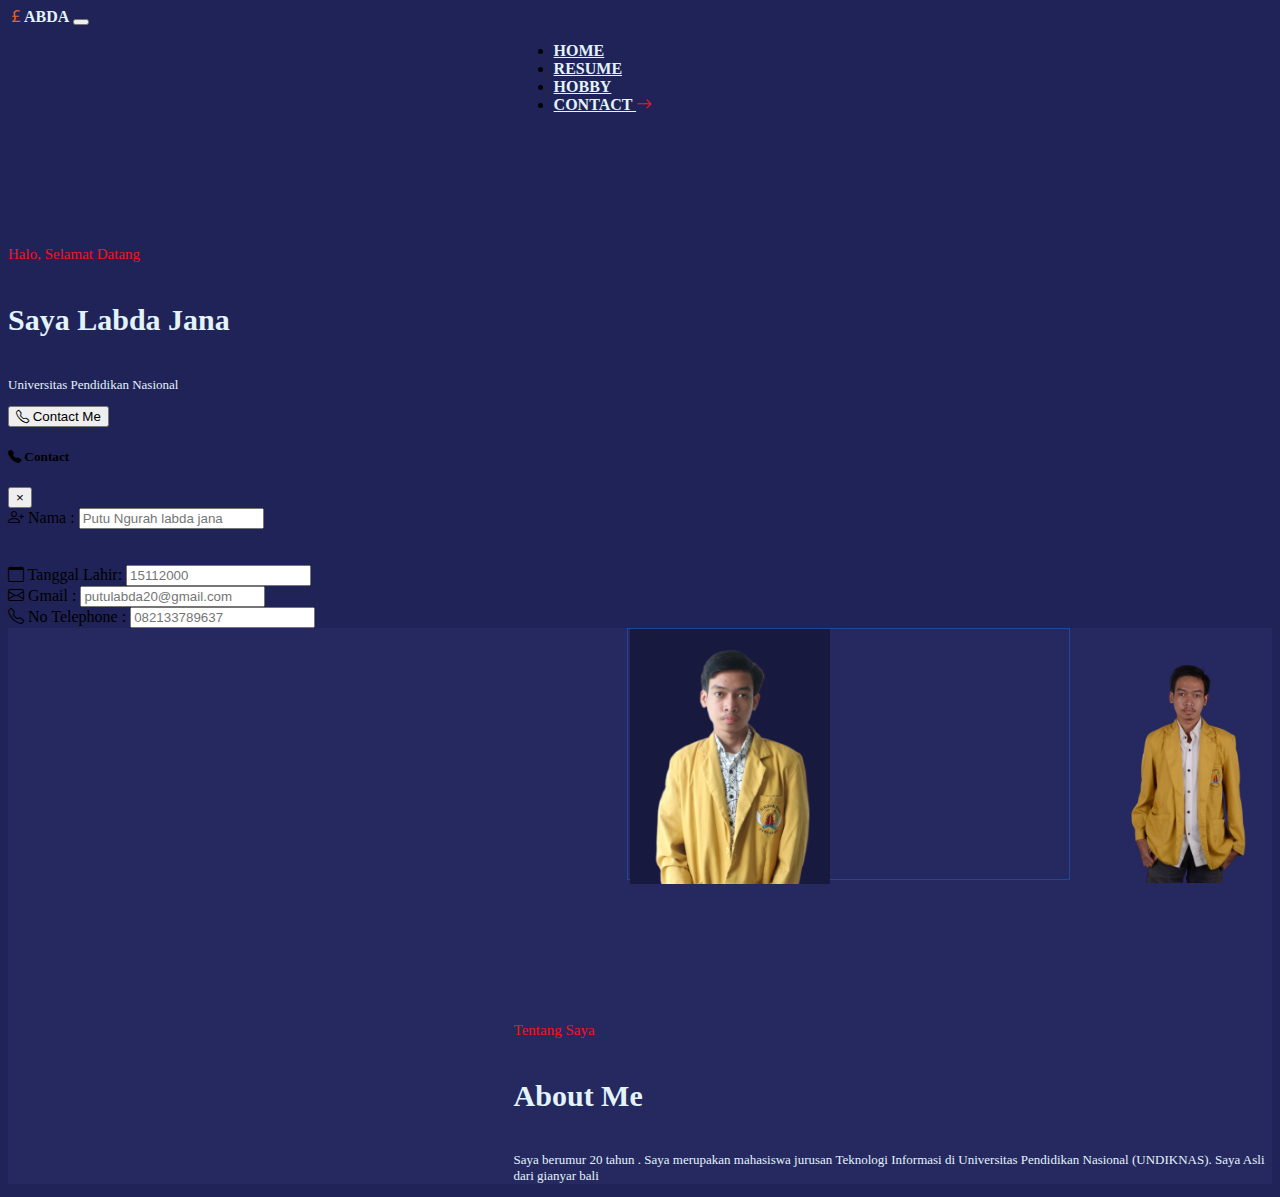
<file: cv_/index.html>
<!DOCTYPE html>
<html lang="en">
<!-- <head>
    <meta charset="UTF-8">
    <meta http-equiv="X-UA-Compatible" content="IE=edge">
    <meta name="viewport" content="width=device-width, initial-scale=1.0">
    <title>Document</title>
    <link rel="stylesheet" href="https://cdn.jsdelivr.net/npm/bootstrap@4.6.1/dist/css/bootstrap.min.css" integrity="sha384-zCbKRCUGaJDkqS1kPbPd7TveP5iyJE0EjAuZQTgFLD2ylzuqKfdKlfG/eSrtxUkn" crossorigin="anonymous">
    
    <link rel="stylesheet" href="style.css">
    <link rel="stylesheet" href="css/bootstrap.css">
    <link rel="stylesheet" href="https://cdn.jsdelivr.net/npm/bootstrap-icons@1.7.1/font/bootstrap-icons.css">
  </head> -->


  <head>
    <!-- Required meta tags -->
    <meta charset="utf-8">
    <meta name="viewport" content="width=device-width, initial-scale=1">
    <link rel="stylesheet" href="https://cdn.jsdelivr.net/npm/bootstrap@4.6.1/dist/css/bootstrap.min.css" integrity="sha384-zCbKRCUGaJDkqS1kPbPd7TveP5iyJE0EjAuZQTgFLD2ylzuqKfdKlfG/eSrtxUkn" crossorigin="anonymous">
    <script src="https://cdn.jsdelivr.net/npm/jquery@3.5.1/dist/jquery.slim.min.js" integrity="sha384-DfXdz2htPH0lsSSs5nCTpuj/zy4C+OGpamoFVy38MVBnE+IbbVYUew+OrCXaRkfj" crossorigin="anonymous"></script>
    <script src="https://cdn.jsdelivr.net/npm/bootstrap@4.6.1/dist/js/bootstrap.bundle.min.js" integrity="sha384-fQybjgWLrvvRgtW6bFlB7jaZrFsaBXjsOMm/tB9LTS58ONXgqbR9W8oWht/amnpF" crossorigin="anonymous"></script>
    <link rel="stylesheet" href="style.css">
    <link rel="stylesheet" href="https://cdn.jsdelivr.net/npm/bootstrap-icons@1.7.1/font/bootstrap-icons.css">
    <!-- Bootstrap CSS -->
    <link href="https://cdn.jsdelivr.net/npm/bootstrap@5.1.3/dist/css/bootstrap.min.css" rel="stylesheet" integrity="sha384-1BmE4kWBq78iYhFldvKuhfTAU6auU8tT94WrHftjDbrCEXSU1oBoqyl2QvZ6jIW3" crossorigin="anonymous">
    <link rel="stylesheet" href="style.css">
    <title>Hello, world!</title>
  </head>
<body>
     <!--==================== HEADER ====================-->
     <section id="nav">
      <nav class="navbar navbar-expand-lg navbar-light bg-light">
        <div class="container">
          <a class="navbar-brand"  style="color: #E3F3FC;font-weight: bold; text-transform: uppercase;"><i class="bi bi-currency-pound" style="color: #D76432;"></i>abda</a>
          <button class="navbar-toggler" type="button" data-bs-toggle="collapse" data-bs-target="#navbarNav" aria-controls="navbarNav" aria-expanded="false" aria-label="Toggle navigation">
            <span class="navbar-toggler-icon"></span>
          </button>
          <div class="collapse navbar-collapse" id="navbarNav"> 
            <ul class="navbar-nav" style="margin-left: 40%;">
              <li class="nav-item" >
                <a class="nav-link " aria-current="page" href="index.html" style="color: #E3F3FC;font-weight: bold; text-transform: uppercase;">Home</a>
              </li>
              <li class="nav-item">
                <a class="nav-link" href="resume.html"  style="color: #E3F3FC;font-weight: bold; text-transform: uppercase;">Resume</a>
              </li>
              <li class="nav-item">
                <a class="nav-link" href="hobby.html"  style="color: #E3F3FC;font-weight: bold; text-transform: uppercase;">Hobby</a>
              </li>
              <li class="nav-item btn btn-outline-danger">
                <a class="nav-link" href="contact.html"  style="color: #E3F3FC;font-weight: bold; text-transform: uppercase; ">Contact <i class="bi bi-arrow-right" style=" color: #FA121A;"></i></a>
              </li>
            </ul>
          </div>
        </div>
      </nav>
       
     </section>
    
        <!--==================== HOME ====================-->
        <section id="banner">
          <div class="banner">
            <div class="container">
              <div class="col-sm-12">
                <div class="row">
                    <div class="col-sm-6" style="padding-top: 5%;">
                      <div class="alert alert" role="alert">
                        <p style="color: #FA121A; font-size: 15px;">Halo, Selamat Datang</p>
                          <h4 style="color: #e3f3fc; font-size: 30px;font-weight: bold;">Saya Labda Jana</h4>
                          <p style="color: #e3f3fc; font-size: 13px;">Universitas Pendidikan Nasional</p>

                          <!-- Button contact -->
                    <button type="button" class="btn btn-danger" data-toggle="modal" data-target="#modalcontact">
                      <i class="bi bi-telephone"></i> Contact Me 
                    </button>

                    <!-- Modal contact-->
                    <div class="modal fade" id="modalcontact" tabindex="-1" aria-labelledby="modalcontact" aria-hidden="true">
                      <div class="modal-dialog">
                        <div class="modal-content">
                          <div class="modal-header">

                            <h5 class="modal-title" id="modalcontact"><i class="bi bi-telephone-fill"></i> Contact</h5>
                            <button type="button" class="close" data-dismiss="modal" aria-label="Close">
                              <span aria-hidden="true">&times;</span>
                            </button>

                          </div>

                          <div class="modal-body">
                            <form>
                              <div class="row">
                                <div class="col">
                                <label for=""><i class="bi bi-person-plus"></i> Nama :</label>
                                  <input type="text" class="form-control" placeholder="Putu Ngurah labda jana" readonly>
                                </div>
                                <br>
                                <br>
                                <div class="col">
                                  <label for=""><i class="bi bi-calendar"></i> Tanggal Lahir:</label>
                                  <input type="text" class="form-control" placeholder="15112000" readonly>
                                </div>
                              </div>
                              <div class="row">
                                <div class="col">
                                  <label for=""><i class="bi bi-envelope"></i> Gmail :</label>
                                  <input type="text" class="form-control" placeholder="putulabda20@gmail.com" readonly>
                                </div>
                                <div class="col">
                                  <label for=""><i class="bi bi-telephone"></i> No Telephone :</label>
                                  <input type="text" class="form-control" placeholder="082133789637" readonly>
                                </div>
                              </div>
                            </form>
                          </div>
                        </div>
                      </div>
                    </div>
                    
                  </div>
                  
                </div>
                    <div class="col-sm-6">
                        <div class="alert alert" role="alert">
                          
                            <img src="img/labda jana.png" style="height: 255px; float:right;  margin-left: 5%;">
                         
                            
                        </div>
                    </div>
                </div>
            </div>
        
                </div>
              </div>
            </div>
              </div>
        </section>

        <!--==================== ABOUT ====================-->
        <section id="about" >
            <div class="container" >
              <div class="col-sm-12">
                <div class="row">
                    <div class="col-sm-6">
                      <div class="alert alert" role="alert">
                            <div class="kotak" >
                            <img src="img/Labda1.png" style="height: 255px; float: left;  margin-left: 1%;">
                          </div>
                        </div>
                    </div>
                    <div class="col-sm-6">
                        <div class="alert alert" role="alert" >
                          <p style="color: #FA121A; font-size: 15px; padding-top: 10%; margin-left: 40% ;">Tentang Saya</p>
                          <h4 style="color: #e3f3fc; font-size: 30px;font-weight: bold; margin-left: 40% ;">About Me </h4>
                          <p style="color: #e3f3fc; font-size: 13px; margin-left: 40% ;">Saya berumur 20 tahun .
                            Saya merupakan mahasiswa
                             jurusan Teknologi Informasi di
                            Universitas Pendidikan Nasional
                            (UNDIKNAS). Saya Asli dari
                            gianyar bali</p>
                        </div>
                    </div>
                </div>
            </div>
        
                </div>
              </div>
            </div>
              </div>
        </section>
        <!-- Akhir about -->
        

    <!-- Option 1: Bootstrap Bundle with Popper -->
    <script src="https://cdn.jsdelivr.net/npm/bootstrap@5.1.3/dist/js/bootstrap.bundle.min.js" integrity="sha384-ka7Sk0Gln4gmtz2MlQnikT1wXgYsOg+OMhuP+IlRH9sENBO0LRn5q+8nbTov4+1p" crossorigin="anonymous"></script>

    


  </body>
</html>
</file>
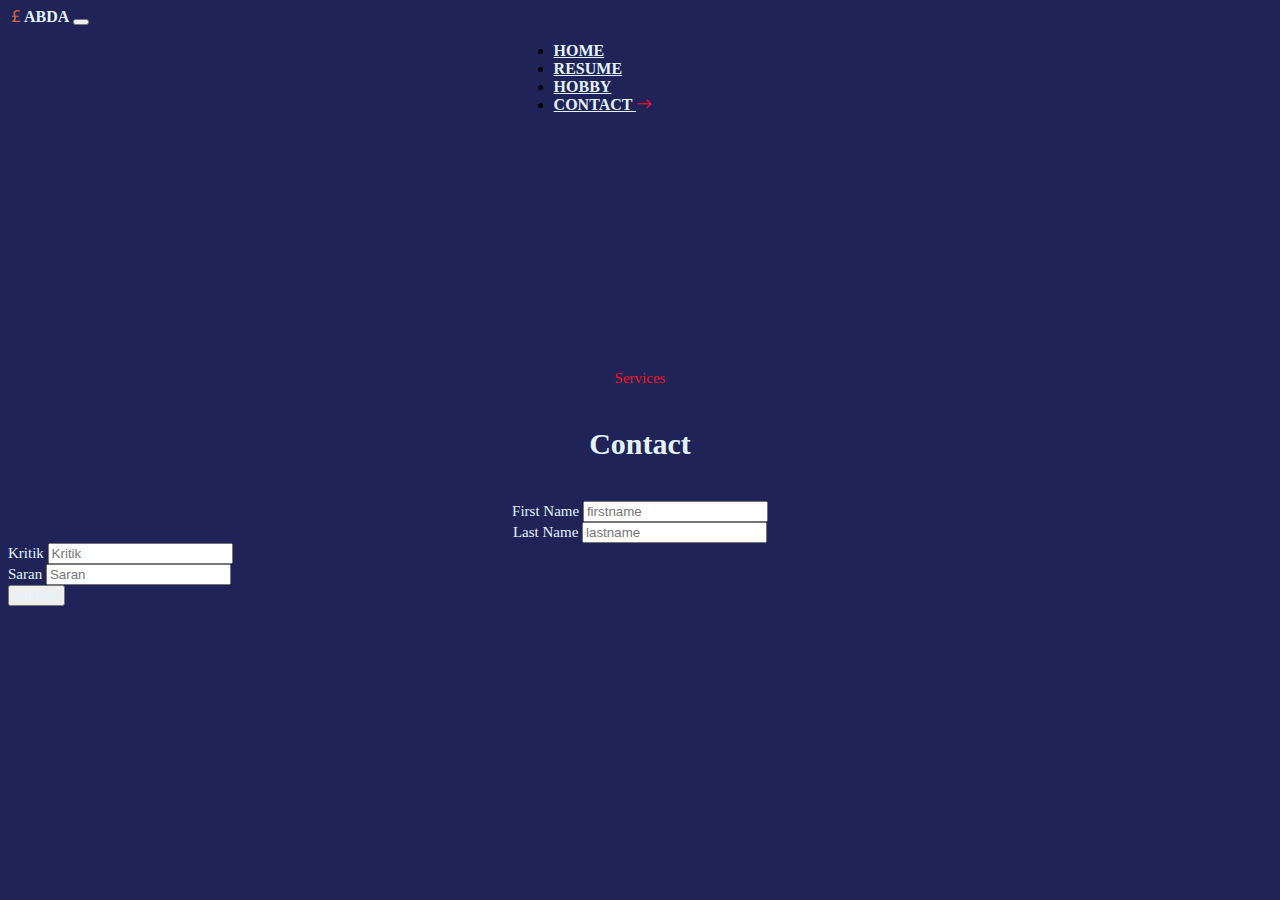
<file: cv_/contact.html>
<!DOCTYPE html>
<html lang="en">


  <head>
    <!-- Required meta tags -->
    <meta charset="utf-8">
    <meta name="viewport" content="width=device-width, initial-scale=1">
    <link rel="stylesheet" href="https://cdn.jsdelivr.net/npm/bootstrap@4.6.1/dist/css/bootstrap.min.css" integrity="sha384-zCbKRCUGaJDkqS1kPbPd7TveP5iyJE0EjAuZQTgFLD2ylzuqKfdKlfG/eSrtxUkn" crossorigin="anonymous">
    <script src="https://cdn.jsdelivr.net/npm/jquery@3.5.1/dist/jquery.slim.min.js" integrity="sha384-DfXdz2htPH0lsSSs5nCTpuj/zy4C+OGpamoFVy38MVBnE+IbbVYUew+OrCXaRkfj" crossorigin="anonymous"></script>
    <script src="https://cdn.jsdelivr.net/npm/bootstrap@4.6.1/dist/js/bootstrap.bundle.min.js" integrity="sha384-fQybjgWLrvvRgtW6bFlB7jaZrFsaBXjsOMm/tB9LTS58ONXgqbR9W8oWht/amnpF" crossorigin="anonymous"></script>
    <link rel="stylesheet" href="style.css">
    <link rel="stylesheet" href="https://cdn.jsdelivr.net/npm/bootstrap-icons@1.7.1/font/bootstrap-icons.css">
    <!-- Bootstrap CSS -->
    <link href="https://cdn.jsdelivr.net/npm/bootstrap@5.1.3/dist/css/bootstrap.min.css" rel="stylesheet" integrity="sha384-1BmE4kWBq78iYhFldvKuhfTAU6auU8tT94WrHftjDbrCEXSU1oBoqyl2QvZ6jIW3" crossorigin="anonymous">
    <link rel="stylesheet" href="style.css">
    <title>Hello, world!</title>
  </head>
<body>
    <!--==================== HEADER ====================-->
    <section id="nav">
      <nav class="navbar navbar-expand-lg navbar-light bg-light">
        <div class="container">
          <a class="navbar-brand"  style="color: #E3F3FC;font-weight: bold; text-transform: uppercase;"><i class="bi bi-currency-pound" style="color: #D76432;"></i>abda</a>
          <button class="navbar-toggler" type="button" data-bs-toggle="collapse" data-bs-target="#navbarNav" aria-controls="navbarNav" aria-expanded="false" aria-label="Toggle navigation">
            <span class="navbar-toggler-icon"></span>
          </button>
          <div class="collapse navbar-collapse" id="navbarNav"> 
            <ul class="navbar-nav" style="margin-left: 40%;">
              <li class="nav-item" >
                <a class="nav-link " aria-current="page" href="index.html" style="color: #E3F3FC;font-weight: bold; text-transform: uppercase;">Home</a>
              </li>
              <li class="nav-item">
                <a class="nav-link" href="resume.html"  style="color: #E3F3FC;font-weight: bold; text-transform: uppercase;">Resume</a>
              </li>
              <li class="nav-item">
                <a class="nav-link" href="hobby.html"  style="color: #E3F3FC;font-weight: bold; text-transform: uppercase;">Hobby</a>
              </li>
              <li class="nav-item btn btn-outline-danger">
                <a class="nav-link" href="contact.html"  style="color: #E3F3FC;font-weight: bold; text-transform: uppercase; ">Contact <i class="bi bi-arrow-right" style=" color: #FA121A;"></i></a>
              </li>
            </ul>
          </div>
        </div>
      </nav>
       
     </section>

    
        <!--==================== Contact ====================-->
        <section id="contact">
          <div class="container" >
            <div class="col-sm-12">

              <div class="alert alert" role="alert">
                <p style="color: #FA121A; font-size: 15px; padding-top: 19%;" align="center" >Services</p>
                <h4 style="color: #e3f3fc; font-size: 30px;font-weight: bold;" align="center">Contact </h4>
              </div>

              <form>
                <div class="form-row" style="color: #e3f3fc; font-size: 15px;" align="center">
                  <div class="form-group col-md-6">
                    <label for="firstname">First Name</label>
                    <input type="firstname" class="form-control" id="firstname" placeholder="firstname">
                  </div>
                  <div class="form-group col-md-6">
                    <label for="lastname">Last Name</label>
                    <input type="lastname" class="form-control" id="lastname" placeholder="lastname">
                  </div>
                </div>
                <div class="form-group" style="color: #e3f3fc; font-size: 15px;" >
                  <label for="kritik">Kritik</label>
                  <input type="text" class="form-control" id="kritik" placeholder="Kritik">
                </div>
                <div class="form-group" style="color: #e3f3fc; font-size: 15px;" >
                  <label for="saran">Saran</label>
                  <input type="text" class="form-control" id="saran" placeholder="Saran">
                </div>
  
                <button type="submit" class="btn btn-outline-danger" style="color: #E3F3FC;">Submit</button>
              </form>
          </div>
            </div>
      </section>

      
    <script src="https://cdn.jsdelivr.net/npm/bootstrap@5.1.3/dist/js/bootstrap.bundle.min.js" integrity="sha384-ka7Sk0Gln4gmtz2MlQnikT1wXgYsOg+OMhuP+IlRH9sENBO0LRn5q+8nbTov4+1p" crossorigin="anonymous"></script>


  </body>
</html>
</file>
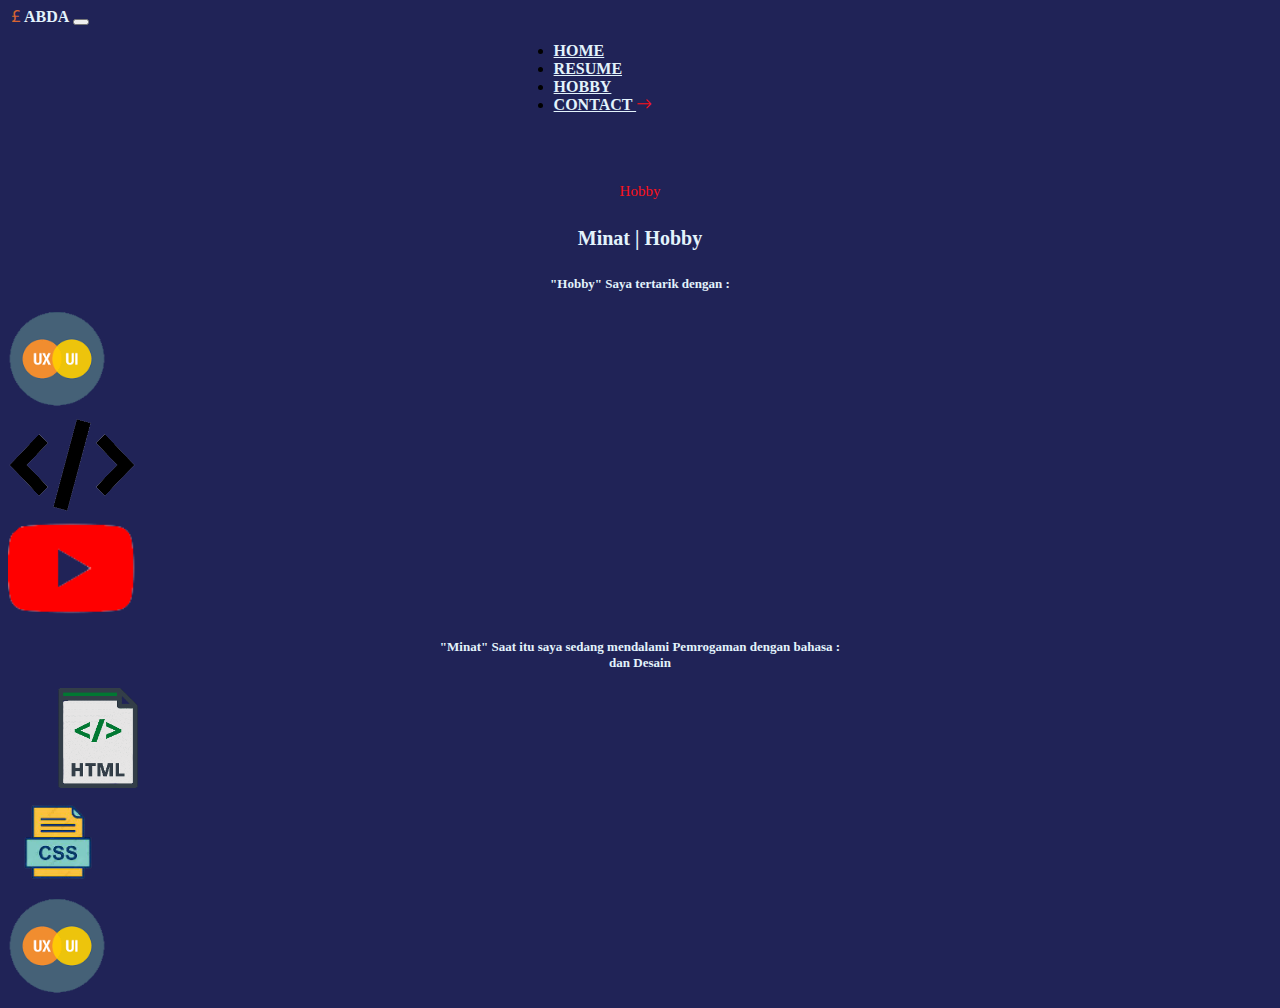
<file: cv_/hobby.html>
<!DOCTYPE html>
<html lang="en">
<head>
    <meta charset="UTF-8">
    <meta http-equiv="X-UA-Compatible" content="IE=edge">
    <meta name="viewport" content="width=device-width, initial-scale=1.0">
    <title>Document</title>
    <link rel="stylesheet" href="https://cdn.jsdelivr.net/npm/bootstrap@4.6.1/dist/css/bootstrap.min.css" integrity="sha384-zCbKRCUGaJDkqS1kPbPd7TveP5iyJE0EjAuZQTgFLD2ylzuqKfdKlfG/eSrtxUkn" crossorigin="anonymous">
    <script src="https://cdn.jsdelivr.net/npm/jquery@3.5.1/dist/jquery.slim.min.js" integrity="sha384-DfXdz2htPH0lsSSs5nCTpuj/zy4C+OGpamoFVy38MVBnE+IbbVYUew+OrCXaRkfj" crossorigin="anonymous"></script>
    <script src="https://cdn.jsdelivr.net/npm/bootstrap@4.6.1/dist/js/bootstrap.bundle.min.js" integrity="sha384-fQybjgWLrvvRgtW6bFlB7jaZrFsaBXjsOMm/tB9LTS58ONXgqbR9W8oWht/amnpF" crossorigin="anonymous"></script>
    <link rel="stylesheet" href="style.css">
    <link rel="stylesheet" href="https://cdn.jsdelivr.net/npm/bootstrap-icons@1.7.1/font/bootstrap-icons.css">
</head>
<body>
    <!--==================== HEADER ====================-->
    <section id="nav">
        <nav class="navbar navbar-expand-lg navbar-light bg-light">
          <div class="container">
            <a class="navbar-brand"  style="color: #E3F3FC;font-weight: bold; text-transform: uppercase;"><i class="bi bi-currency-pound" style="color: #D76432;"></i>abda</a>
            <button class="navbar-toggler" type="button" data-bs-toggle="collapse" data-bs-target="#navbarNav" aria-controls="navbarNav" aria-expanded="false" aria-label="Toggle navigation">
              <span class="navbar-toggler-icon"></span>
            </button>
            <div class="collapse navbar-collapse" id="navbarNav"> 
              <ul class="navbar-nav" style="margin-left: 40%;">
                <li class="nav-item" >
                  <a class="nav-link " aria-current="page" href="index.html" style="color: #E3F3FC;font-weight: bold; text-transform: uppercase;">Home</a>
                </li>
                <li class="nav-item">
                  <a class="nav-link" href="resume.html"  style="color: #E3F3FC;font-weight: bold; text-transform: uppercase;">Resume</a>
                </li>
                <li class="nav-item">
                  <a class="nav-link" href="hobby.html"  style="color: #E3F3FC;font-weight: bold; text-transform: uppercase;">Hobby</a>
                </li>
                <li class="nav-item btn btn-outline-danger">
                  <a class="nav-link" href="contact.html"  style="color: #E3F3FC;font-weight: bold; text-transform: uppercase; ">Contact <i class="bi bi-arrow-right" style=" color: #FA121A;"></i></a>
                </li>
              </ul>
            </div>
          </div>
        </nav>
         
       </section>
        <!--==================== Minat dan Hobby ====================-->
        <section id="banner">
          <div class="banner">
            <div class="container">
                <p style="color: #FA121A; font-size: 15px; " align="center">Hobby</p>
                <h4 style="color: #e3f3fc; font-size: 20px;font-weight: bold;" align="center">Minat | Hobby</h4>
                <div class="col-sm-12">
                    <div class="row">
                        <div class="col-sm-6">
                            <div class="alert alert" role="alert">
                                <h4 style="color: #e3f3fc; font-size: 13px;font-weight: bold;" align="center">"Hobby" Saya tertarik dengan :</h4>

                                <div class="col-sm-12">
                                    <div class="row">
                                        <div class="col-sm-4">
                                            <div class="alert alert" role="alert">
                                                <img src="img/ui ux.png" style="height: 100px;">
                                            </div>
                                        </div>
                                        <div class="col-sm-4">
                                            <div class="alert alert" role="alert">
                                                <img src="img/koding.png" style="height: 100px;">
                                            </div>
                                        </div>
                                        <div class="col-sm-4">
                                            <div class="alert alert" role="alert">
                                                <img src="img/youtube.png" style="height: 100px;">
                                            </div>
                                        </div>
                                    </div>
                                </div>


                            </div>
                        </div>

                        <div class="col-sm-6">
                            <div class="alert alert" role="alert">
                                <h4 style="color: #e3f3fc; font-size: 13px;font-weight: bold;" align="center">"Minat" Saat itu saya sedang mendalami Pemrogaman dengan bahasa : <br>dan Desain</h4>
                                <div class="col-sm-12">
                                    <div class="row">
                                        <div class="col-sm-4">
                                            <div class="alert alert" role="alert">
                                                <img src="img/html.png" style="height: 100px;">
                                            </div>
                                        </div>
                                        <div class="col-sm-4">
                                            <div class="alert alert" role="alert">
                                                <img src="img/css.jpg" style="height: 100px;">
                                            </div>
                                        </div>
                                        <div class="col-sm-4">
                                            <div class="alert alert" role="alert">
                                                <img src="img/ui ux.png" style="height: 100px;">
                                            </div>
                                        </div>
                                    </div>
                                </div>

                            </div>
                        </div>
                    </div>
                </div>
            

            </div>
              </div>
        </section>
        <!-- Akhir Minat dan Hobby -->

        
        

    <!-- Option 1: Bootstrap Bundle with Popper -->
    <script src="https://cdn.jsdelivr.net/npm/bootstrap@5.1.3/dist/js/bootstrap.bundle.min.js" integrity="sha384-ka7Sk0Gln4gmtz2MlQnikT1wXgYsOg+OMhuP+IlRH9sENBO0LRn5q+8nbTov4+1p" crossorigin="anonymous"></script>
     <!-- ======= Hoby ======= -->
     
</body>
</html>
</file>
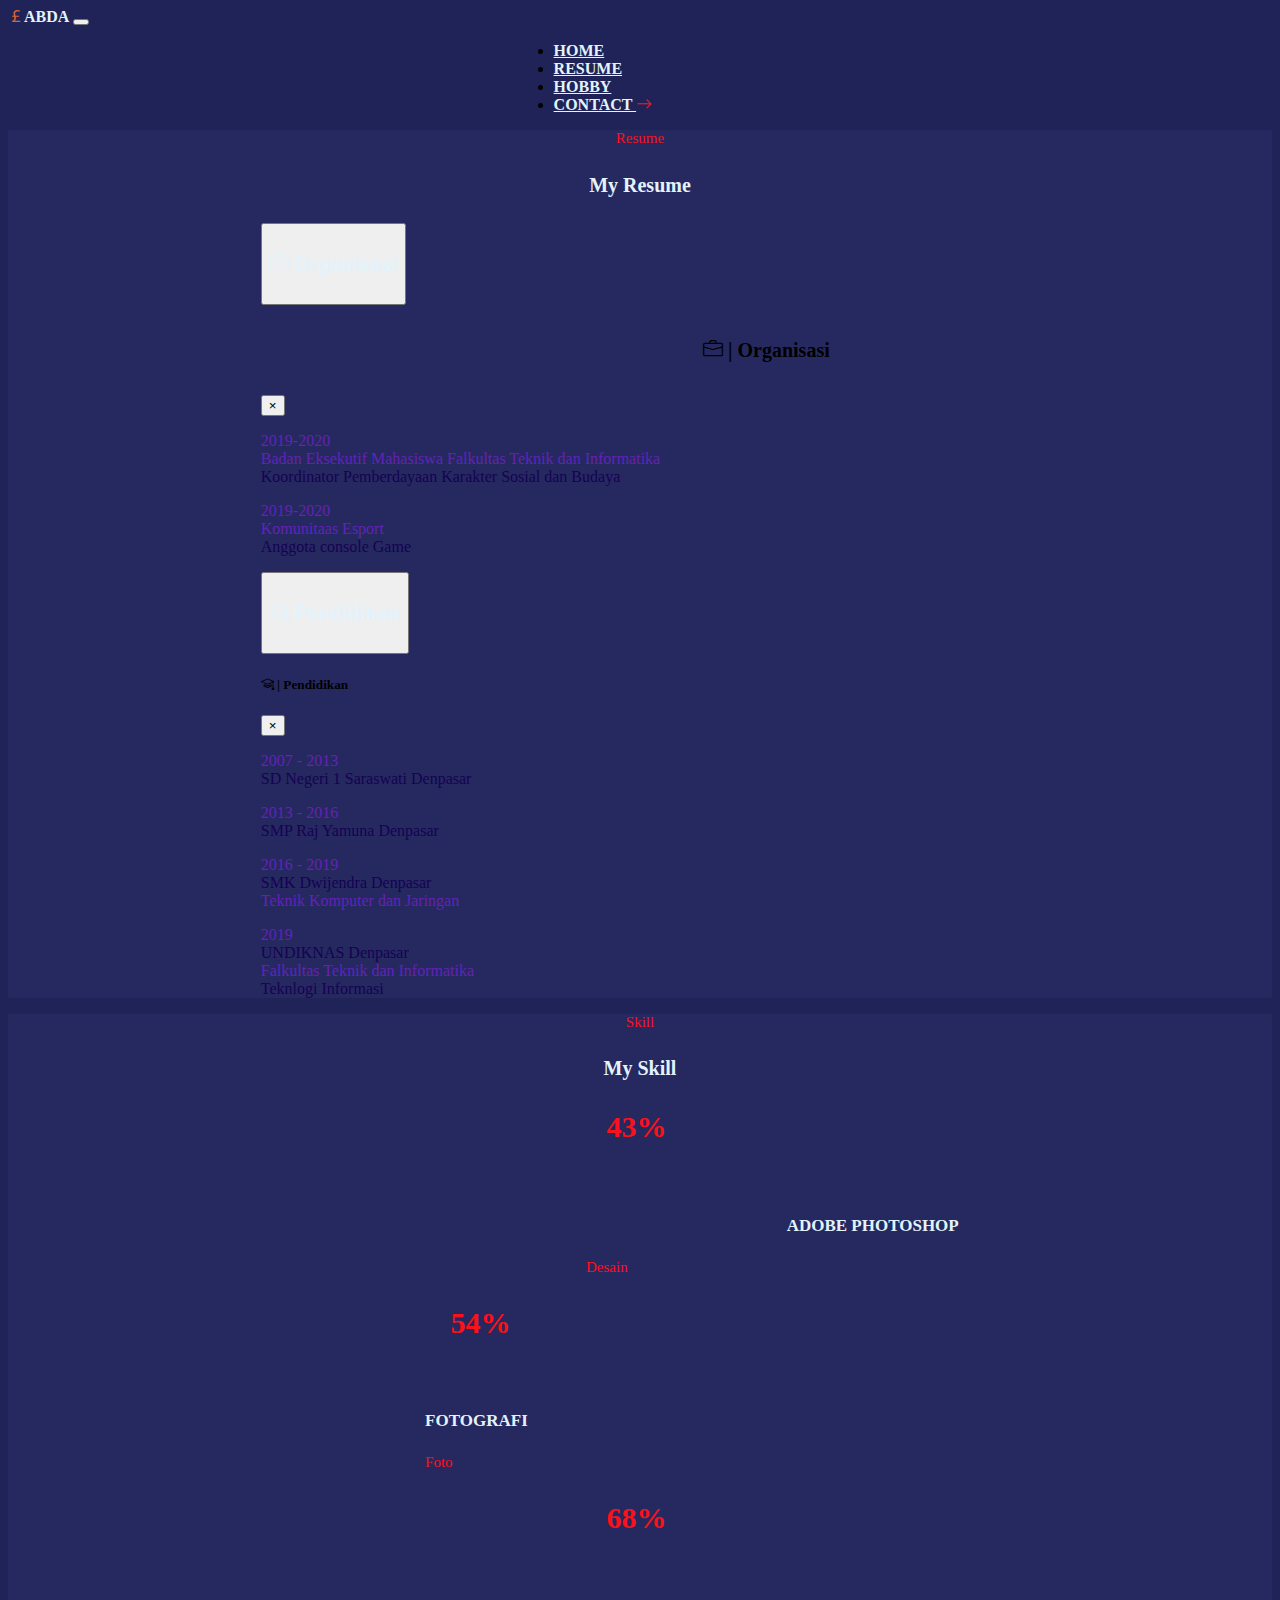
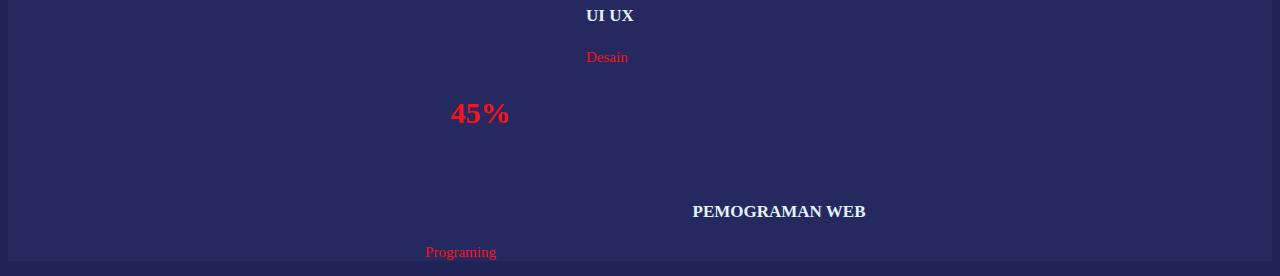
<file: cv_/resume.html>
<!DOCTYPE html>
<html lang="en">
<head>
    <meta charset="UTF-8">
    <meta http-equiv="X-UA-Compatible" content="IE=edge">
    <meta name="viewport" content="width=device-width, initial-scale=1.0">
    <title>Document</title>
    <link rel="stylesheet" href="https://cdn.jsdelivr.net/npm/bootstrap@4.6.1/dist/css/bootstrap.min.css" integrity="sha384-zCbKRCUGaJDkqS1kPbPd7TveP5iyJE0EjAuZQTgFLD2ylzuqKfdKlfG/eSrtxUkn" crossorigin="anonymous">
    <script src="https://cdn.jsdelivr.net/npm/jquery@3.5.1/dist/jquery.slim.min.js" integrity="sha384-DfXdz2htPH0lsSSs5nCTpuj/zy4C+OGpamoFVy38MVBnE+IbbVYUew+OrCXaRkfj" crossorigin="anonymous"></script>
    <script src="https://cdn.jsdelivr.net/npm/bootstrap@4.6.1/dist/js/bootstrap.bundle.min.js" integrity="sha384-fQybjgWLrvvRgtW6bFlB7jaZrFsaBXjsOMm/tB9LTS58ONXgqbR9W8oWht/amnpF" crossorigin="anonymous"></script>
    <link rel="stylesheet" href="style.css">
    <link rel="stylesheet" href="https://cdn.jsdelivr.net/npm/bootstrap-icons@1.7.1/font/bootstrap-icons.css">
</head>
<body>
     <!--==================== HEADER ====================-->
     <section id="nav">
      <nav class="navbar navbar-expand-lg navbar-light bg-light">
        <div class="container">
          <a class="navbar-brand"  style="color: #E3F3FC;font-weight: bold; text-transform: uppercase;"><i class="bi bi-currency-pound" style="color: #D76432;"></i>abda</a>
          <button class="navbar-toggler" type="button" data-bs-toggle="collapse" data-bs-target="#navbarNav" aria-controls="navbarNav" aria-expanded="false" aria-label="Toggle navigation">
            <span class="navbar-toggler-icon"></span>
          </button>
          <div class="collapse navbar-collapse" id="navbarNav"> 
            <ul class="navbar-nav" style="margin-left: 40%;">
              <li class="nav-item" >
                <a class="nav-link " aria-current="page" href="index.html" style="color: #E3F3FC;font-weight: bold; text-transform: uppercase;">Home</a>
              </li>
              <li class="nav-item">
                <a class="nav-link" href="resume.html"  style="color: #E3F3FC;font-weight: bold; text-transform: uppercase;">Resume</a>
              </li>
              <li class="nav-item">
                <a class="nav-link" href="hobby.html"  style="color: #E3F3FC;font-weight: bold; text-transform: uppercase;">Hobby</a>
              </li>
              <li class="nav-item btn btn-outline-danger">
                <a class="nav-link" href="contact.html"  style="color: #E3F3FC;font-weight: bold; text-transform: uppercase; ">Contact <i class="bi bi-arrow-right" style=" color: #FA121A;"></i></a>
              </li>
            </ul>
          </div>
        </div>
      </nav>
       
     </section>


        <!--==================== Resume ====================-->
        <section id="resume">
          <div class="container" >
              <div class="alert alert" role="alert">
                <p style="color: #FA121A; font-size: 15px; " align="center">Resume</p>
                <h4 style="color: #e3f3fc; font-size: 20px;font-weight: bold;" align="center">My Resume</h4>
                <div class="col-sm-12">
                  <div class="row" style="margin-left: 20%;">
                      <div class="col-sm-6">
                          <div class="alert alert" role="alert" >
                      <!-- Button trigger modal -->
                        <button type="button" class="btn btn-outline-danger" data-toggle="modal" data-target="#modalorganisasi">
                          <h4 style="color: #e3f3fc; font-size: 20px;font-weight: bold;" align="center"><i class="bi bi-briefcase"></i>  Organisasi</h4>
                        </button>

                      <!-- Modal -->
                        <div class="modal fade" id="modalorganisasi" tabindex="-1" aria-labelledby="modalorganisasilabel" aria-hidden="true">
                          <div class="modal-dialog">
                            <div class="modal-content">
                              <div class="modal-header">
                                <h5 class="modal-title" id="modalorganisasilabel"style="color: black; font-size: 20px;font-weight: bold;" align="center"><i class="bi bi-briefcase"></i> | Organisasi</h5>
                                <button type="button" class="close" data-dismiss="modal" aria-label="Close">
                                  <span aria-hidden="true">&times;</span>
                                </button>
                              </div>
                              <div class="modal-body">
                                <dl>
                                  <dt style="color: #6422B8;">2019-2020</dt>
                                  <dt style="color: #6422B8;">Badan Eksekutif Mahasiswa Falkultas Teknik dan Informatika</dt>
                                  <dt style="color: #160154;">Koordinator Pemberdayaan Karakter Sosial dan Budaya</dt>
                              </dl>
                              <dl>
                                  <dt style="color: #6422B8;">2019-2020</dt>
                                  <dt style="color: #6422B8;">Komunitaas Esport</dt>
                                  <dt style="color:#160154;">Anggota console Game</dt>
                              </dl>
                              </div>
                             
                            </div>
                          </div>
                        </div>

                          </div>
                      </div>
                      <div class="col-sm-6">
                          <div class="alert alert" role="alert" >
                              <!-- Button trigger modal -->
                      <button type="button" class="btn btn-outline-danger" data-toggle="modal" data-target="#modalpendidikan">
                        <h4 style="color: #e3f3fc; font-size: 20px;font-weight: bold;" align="center"><i class="bi bi-mortarboard"></i>  Pendidikan</h4>
                      </button>

                      <!-- Modal -->
                      <div class="modal fade" id="modalpendidikan" tabindex="-1" aria-labelledby="modalpendidikanlabel" aria-hidden="true">
                        <div class="modal-dialog">
                          <div class="modal-content">
                            <div class="modal-header">
                              <h5 class="modal-title" id="modalpendidikanlabel"><i class="bi bi-mortarboard"></i> | Pendidikan</h5>
                              <button type="button" class="close" data-dismiss="modal" aria-label="Close">
                                <span aria-hidden="true">&times;</span>
                              </button>
                            </div>
                            <div class="modal-body">
                              <dl>
                                <dt style="color: #6422B8;">2007 - 2013</dt>
                                <dt style="color: #160154;">SD Negeri 1 Saraswati Denpasar</dt>
                            </dl>
                            <dl>
                                <dt style="color: #6422B8;">2013 - 2016</dt>
                                <dt style="color: #160154;">SMP Raj Yamuna Denpasar</dt>
                            </dl>
                            <dl>
                                <dt style="color: #6422B8;">2016 - 2019</dt>
                                <dt style="color: #160154;">SMK Dwijendra Denpasar</dt>
                                <dt style="color: #6422B8;">Teknik Komputer dan Jaringan</dt>
                            </dl>
                            <dl>
                                <dt style="color: #6422B8;">2019</dt>
                                <dt style="color: #160154;">UNDIKNAS Denpasar</dt>
                                <dt style="color: #6422B8;">Falkultas Teknik dan Informatika</dt>
                                <dt style="color: #160154;">Teknlogi Informasi</dt>
                            </dl>
                            </div>
                            
                          </div>
                        </div>
                      </div>
                      
                          </div>
                      </div>
                  </div>
              </div>
              </div>
          </div> 
      </section>
        <!--==================== Skill ====================-->
        <section id="skill">
          <div class="container" >
            <p style="color: #FA121A; font-size: 15px; " align="center" >Skill</p>
            <h4 style="color: #e3f3fc; font-size: 20px;font-weight: bold;" align="center">My Skill</h4>
            <div class="col-sm-12">
              <div class="row">
                  <div class="col-sm-4" style="margin-left: 19%;">
                      <div class="alert alert" role="alert" >
                        <p style="color: #FA121A; font-size: 30px; font-weight: bold; margin-left: 35%; ">43%</p>
                        <div class="progress" style="height: 1px; margin-left: 100px; margin-right: 20%;">
                          <div class="progress-bar bg-danger" role="progressbar" style="width: 43%;" aria-valuenow="25" aria-valuemin="0" aria-valuemax="100"></div>
                        </div>
                        <br>
                        <h4 style="color: #e3f3fc; font-size: 17px;font-weight: bold; margin-left: 22%;  text-transform: uppercase;" align="center">Adobe Photoshop</h4>
                        <p style="color: #FA121A; font-size: 15px; margin-left: 33%;" >Desain</p>
                      </div>
                  </div>
                  <div class="col-sm-4">
                      <div class="alert alert" role="alert">
                        <p style="color: #FA121A; font-size: 30px; font-weight: bold; margin-left: 35%; ">54%</p>
                        <div class="progress" style="height: 1px; margin-left: 100px; margin-right: 20%;">
                          <div class="progress-bar bg-danger" role="progressbar" style="width: 54%;" aria-valuenow="25" aria-valuemin="0" aria-valuemax="100"></div>
                        </div>
                        <br>
                        <h4 style="color: #e3f3fc; font-size: 17px;font-weight: bold; margin-left: 33%;  text-transform: uppercase;" >Fotografi</h4>
                        <p style="color: #FA121A; font-size: 15px; margin-left: 33%;" >Foto</p>
                      </div>
                  </div>
                  
              </div>
          </div>

          <div class="col-sm-12">
            <div class="row">
                <div class="col-sm-4" style="margin-left: 19%;">
                    <div class="alert alert" role="alert">
                      <p style="color: #FA121A; font-size: 30px; font-weight: bold; margin-left: 35%; ">68%</p>
                      <div class="progress" style="height: 1px; margin-left: 100px; margin-right: 20%;">
                        <div class="progress-bar bg-danger" role="progressbar" style="width: 68%;" aria-valuenow="25" aria-valuemin="0" aria-valuemax="100"></div>
                      </div>
                      <br>
                      <h4 style="color: #e3f3fc; font-size: 17px;font-weight: bold; margin-left: 33%;  text-transform: uppercase;" >UI UX</h4>
                      <p style="color: #FA121A; font-size: 15px; margin-left: 33%;" >Desain</p>
                    </div>
                </div>
                <div class="col-sm-4">
                    <div class="alert alert" role="alert">
                      <p style="color: #FA121A; font-size: 30px; font-weight: bold; margin-left: 35%; ">45%</p>
                      <div class="progress" style="height: 1px; margin-left: 100px; margin-right: 20%;">
                        <div class="progress-bar bg-danger" role="progressbar" style="width: 45%;" aria-valuenow="25" aria-valuemin="0" aria-valuemax="100"></div>
                      </div>
                      <br>
                      <h4 style="color: #e3f3fc; font-size: 17px;font-weight: bold; margin-left: 22%;  text-transform: uppercase;" align="center">Pemograman Web</h4>
                      <p style="color: #FA121A; font-size: 15px; margin-left: 33%;" >Programing</p>
                    </div>
                </div>
                
            </div>
        </div>

          </div>
      </section>


        <!-- Option 1: Bootstrap Bundle with Popper -->
    <script src="https://cdn.jsdelivr.net/npm/bootstrap@5.1.3/dist/js/bootstrap.bundle.min.js" integrity="sha384-ka7Sk0Gln4gmtz2MlQnikT1wXgYsOg+OMhuP+IlRH9sENBO0LRn5q+8nbTov4+1p" crossorigin="anonymous"></script>
       
</body>
</html>
</file>
<file: cv_/style.css>
body{
    background-color: #202357;
}
/*Navbar*/

.navbar{
    background-image: linear-gradient(to right, #202357, #202357);
}
.navbar-brand {
    font-weight: bolder;
    color: #fff;
}


.navbar-nav li a{
    color: #E3F3FC;
    font-weight: bold;
    text-transform: uppercase;
}

/*Kotak*/
.container .kotak{
    position: relative;
    width: 200px;
    height: 250px;
    border: 1px solid #1a5bbda2;
    padding-right: 19%;
    margin-left: 49%;
    
}
/*Banner*/
#banner{
    
    background-image: linear-gradient(to right, #202357, #202357);
    padding-top: 3%;
}

#skill{
    background-color: #25295f;
}
#resume{
    background-color: #25295f;
}
#about{
    background-color: #25295f;
}
</file>
